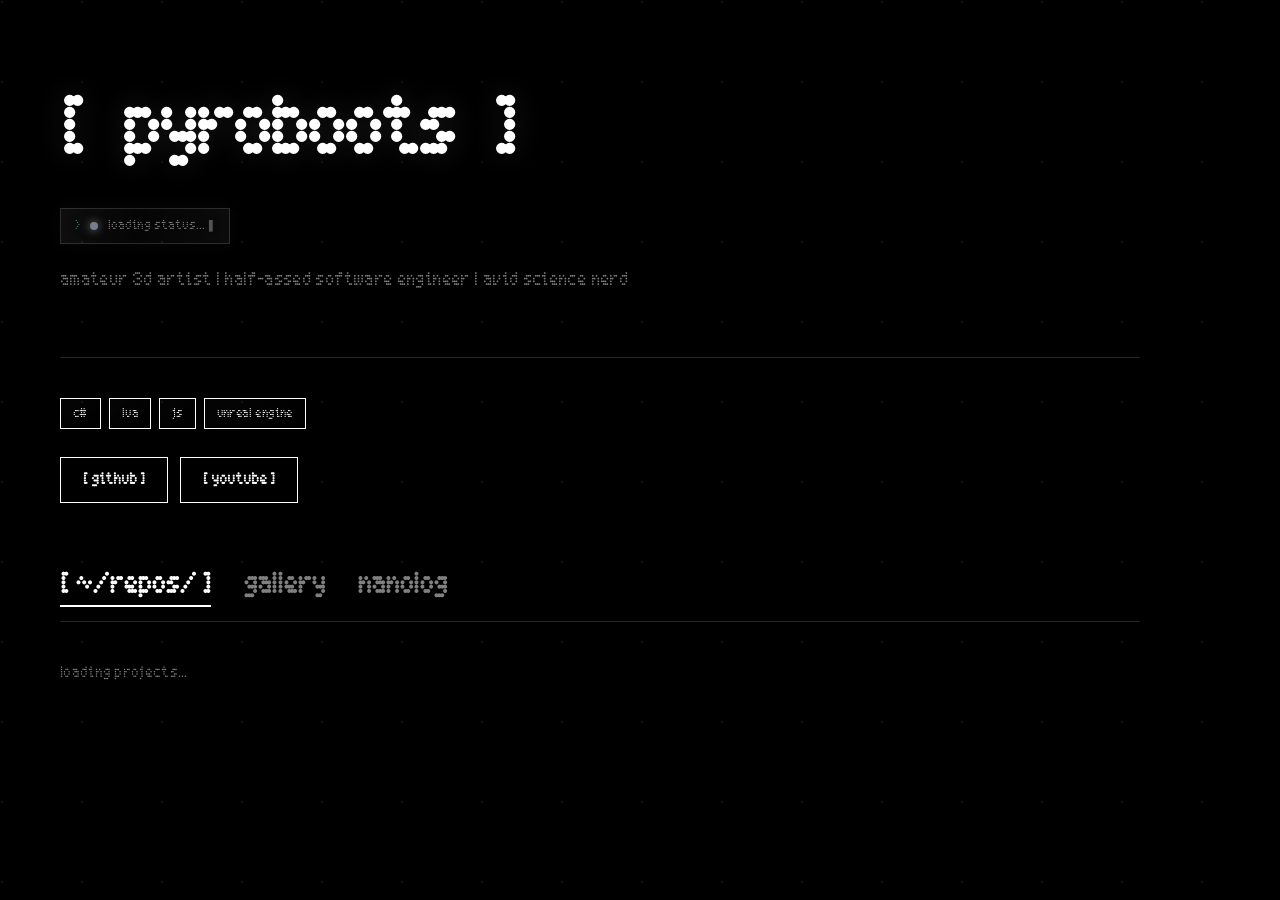
<file: backupIndex.html>
<!DOCTYPE html>
<html lang="en">
<head>
    <meta charset="UTF-8">
    <meta name="viewport" content="width=device-width, initial-scale=1.0">
    <title>pyroboots</title>
    <link rel="stylesheet" href="style.css">
    <link rel="icon" type="image/x-icon" href="https://avatars.githubusercontent.com/u/118924562?v=4">
    <script defer src="https://cdn.vercel-insights.com/v1/script.js"></script>
</head>
<body>
    <canvas id="grid-canvas"></canvas>

    <div class="content">
        <header>
            <h1>[&nbsp;&nbsp;&nbsp;pyroboots&nbsp;&nbsp;&nbsp;]</h1>
            <div class="status-container">
                <span id="status-dot"></span>
                <span id="status-text">loading status...</span>
            </div>
            <p class="description">
                amateur 3d artist | half-assed software engineer | avid science nerd
            </p>
        </header>

        <div class="skills-container">
            <span class="skill-tag">c#</span>
            <span class="skill-tag">lua</span>
            <span class="skill-tag">js</span>
            <span class="skill-tag">unreal engine</span>
        </div>

        <div class="links">
            <a href="https://github.com/pyroboots" class="btn">[ github ]</a>
            <a href="https://youtube.com/@pyroboots" class="btn">[ youtube ]</a>
        </div>

        <nav class="dashboard-tabs">
            <button class="tab-btn active" data-target="repos">repos</button>
            <button class="tab-btn" data-target="gallery">gallery</button>
            <button class="tab-btn" data-target="blog">nanolog</button>
        </nav>

        <div class="tab-container">
            <section id="repos" class="tab-content active">
                <div id="pinned-repos-container" class="gallery">
                    <p>loading projects...</p>
                </div>
            </section>

            <section id="gallery" class="tab-content">
                <div class="gallery" id="art-gallery"></div>
            </section>

            <section id="blog" class="tab-content">
                <div class="gallery" id="nanoblog"></div>
            </section>
        </div>
    </div>

    <script src="src/status.js" defer></script>
    <script src="src/content.js" defer></script>
    <script src="src/headerAnim.js" defer></script>
    <script src="src/stickyGrid.js" defer></script>
    <script src="src/repos.js" defer></script>
    <script src="src/tabs.js" defer></script> 
    <script src="src/site.js" defer></script> 
</body>
</html>
</file>
<file: style.css>
/* FONTS + VARS */
@font-face {
    font-family: 'Ndot55-Regular';
    src: url('55.otf') format('opentype');
    font-weight: normal;
    font-style: normal;
}

:root {
    --bg: #000000;
    --text: #ffffff;
    --border: #ffffff;
    --dim-text: rgba(255, 255, 255, 0.5);
    --grid-color: rgba(255, 255, 255, 0.14);
    --grid-gap: 80px;
    --type-duration: 1.5s;
    --ease-out: cubic-bezier(0.22, 1, 0.36, 1);
    --content-width: 1200px;
    --glow: rgba(255, 255, 255, 0.08);
    --accent: #bb9af7;
    --terminal-green: #43b581;
    --grad-blue: #7aa2f7;
    --grad-orange: #ff9e64;
    --grad-purple: #bb9af7;
    --grad-spectrum: linear-gradient(135deg, var(--grad-blue), var(--grad-purple), var(--grad-orange));
    --grad-spectrum-h: linear-gradient(90deg, var(--grad-blue), var(--grad-purple), var(--grad-orange));
}

/* BASE */
*,
*::before,
*::after {
    box-sizing: border-box;
}

html {
    scroll-behavior: smooth;
    color-scheme: dark;
}

body {
    font-family: 'Ndot55-Regular', monospace;
    background: var(--bg);
    color: var(--text);
    margin: 0;
    padding: 0;
    line-height: 1.5;
    text-transform: lowercase;
    -webkit-font-smoothing: antialiased;
    overflow-x: hidden;
}

.ambient-gradients {
    position: fixed;
    inset: 0;
    pointer-events: none;
    z-index: 0;
    overflow: hidden;
}

.orb {
    position: absolute;
    border-radius: 50%;
    filter: blur(90px);
    opacity: 0.2;
    animation: orb-drift 24s ease-in-out infinite;
}

.orb-a {
    width: min(55vw, 520px);
    height: min(55vw, 520px);
    top: -12%;
    left: -8%;
    background: radial-gradient(circle, rgba(255, 255, 255, 0.12) 0%, transparent 68%);
    animation-delay: 0s;
}

.orb-b {
    width: min(45vw, 420px);
    height: min(45vw, 420px);
    top: 35%;
    right: -10%;
    background: radial-gradient(circle, rgba(255, 255, 255, 0.08) 0%, transparent 68%);
    animation-delay: -8s;
}

.orb-c {
    width: min(40vw, 380px);
    height: min(40vw, 380px);
    bottom: -8%;
    left: 25%;
    background: radial-gradient(circle, rgba(255, 255, 255, 0.06) 0%, transparent 68%);
    animation-delay: -16s;
}

::selection {
    background: var(--text);
    color: var(--bg);
}

#cursor-glow {
    position: fixed;
    width: 560px;
    height: 560px;
    border-radius: 50%;
    background: radial-gradient(circle, rgba(255, 255, 255, 0.06) 0%, transparent 65%);
    pointer-events: none;
    z-index: 0;
    transform: translate(-50%, -50%);
    opacity: 0;
    transition: opacity 0.4s ease;
    mix-blend-mode: screen;
}

#grid-canvas {
    position: fixed;
    top: 0;
    left: 0;
    width: 100%;
    height: 100%;
    z-index: 0;
    pointer-events: none;
}

.fx-overlay {
    position: fixed;
    inset: 0;
    pointer-events: none;
    z-index: 2;
    background:
        repeating-linear-gradient(
            0deg,
            transparent,
            transparent 2px,
            rgba(255, 255, 255, 0.012) 2px,
            rgba(255, 255, 255, 0.012) 4px
        ),
        radial-gradient(ellipse at 50% 0%, transparent 50%, rgba(0, 0, 0, 0.5) 100%),
        radial-gradient(ellipse at 50% 100%, transparent 60%, rgba(0, 0, 0, 0.45) 100%);
}

.content {
    max-width: var(--content-width);
    padding: clamp(40px, 8vw, 72px) clamp(20px, 5vw, 60px);
    position: relative;
    z-index: 1;
}

/* HEADER */
header {
    display: flex;
    flex-direction: column;
    align-items: flex-start;
    margin-bottom: 2.5rem;
    padding-bottom: 2rem;
    border-bottom: 1px solid var(--grid-color);
    position: relative;
}

header h1 {
    font-size: clamp(2.8rem, 10vw, 5rem);
    margin: 0 0 12px 0;
    letter-spacing: -3px;
    font-weight: 900;
    display: inline-block;
    white-space: nowrap;
    border-right: 4px solid var(--border);
    max-width: 0;
    cursor: default;
    position: relative;
    animation:
        typing var(--type-duration) steps(12, end) forwards,
        blink 0.8s step-end 3 forwards,
        title-glow 1.2s ease calc(var(--type-duration) + 0.2s) forwards;
}

header h1 .title-white {
    display: inline-block;
}

header h1 .title-hue {
    position: absolute;
    top: 0;
    left: 0;
    display: inline-block;
    pointer-events: none;
    clip-path: inset(100%);
}

.description {
    font-size: clamp(1rem, 2.5vw, 1.15rem);
    color: var(--dim-text);
    max-width: 720px;
    margin: 0 0 1.75rem 0;
    line-height: 1.8;
    letter-spacing: 0.02em;
    display: flex;
    flex-wrap: wrap;
    gap: 8px;
}

.desc-chip {
    border: 1px solid var(--grid-color);
    padding: 4px 10px;
    color: var(--dim-text);
    background: linear-gradient(135deg, rgba(255, 255, 255, 0.04), rgba(255, 255, 255, 0.01));
    transition: border-color 0.2s var(--ease-out), color 0.2s var(--ease-out), background 0.2s var(--ease-out), box-shadow 0.2s var(--ease-out);
}

.desc-chip:hover {
    border-color: transparent;
    color: var(--bg);
    background: var(--grad-spectrum);
    box-shadow: 0 0 20px rgba(187, 154, 247, 0.2);
}

/* STATUS */
.status-container {
    display: flex;
    align-items: center;
    gap: 10px;
    margin-top: 4px;
    margin-bottom: 1.25rem;
    padding: 7px 14px;
    font-size: 0.82rem;
    color: var(--dim-text);
    text-transform: none;
    border: 1px solid var(--grid-color);
    background: linear-gradient(90deg, rgba(255, 255, 255, 0.05), rgba(255, 255, 255, 0.02) 45%, rgba(255, 255, 255, 0.04));
    box-shadow: inset 0 0 24px rgba(255, 255, 255, 0.02), 0 0 20px rgba(255, 255, 255, 0.03);
    max-width: 100%;
}

.status-container::before {
    content: ">";
    color: var(--terminal-green);
    opacity: 0.75;
}

#status-dot {
    width: 8px;
    height: 8px;
    border-radius: 50%;
    background-color: #747f8d;
    box-shadow: 0 0 10px currentColor;
    animation: status-pulse 2s infinite;
    flex-shrink: 0;
}

#status-text::after {
    content: "▋";
    display: inline-block;
    margin-left: 4px;
    animation: cursor-blink 1.1s step-end infinite;
    opacity: 0.6;
    font-size: 0.75em;
}

#status-text {
    overflow: hidden;
    text-overflow: ellipsis;
    white-space: nowrap;
    max-width: min(70vw, 520px);
}

/* COMPONENTS */
.skills-container {
    display: flex;
    flex-wrap: wrap;
    gap: 8px;
    margin-bottom: 1.75rem;
}

.skill-tag {
    border: 1px solid var(--border);
    padding: 5px 12px;
    font-size: 0.8rem;
    letter-spacing: 0.03em;
    position: relative;
    background: linear-gradient(135deg, rgba(255, 255, 255, 0.02), transparent);
    transition: background 0.15s var(--ease-out), color 0.15s var(--ease-out), border-color 0.15s var(--ease-out), transform 0.15s var(--ease-out), box-shadow 0.15s var(--ease-out);
}

.skill-tag:hover {
    background: var(--grad-spectrum);
    color: var(--bg);
    border-color: transparent;
}

.skills-container .skill-tag:hover {
    transform: translateY(-1px);
    box-shadow: 0 4px 20px rgba(187, 154, 247, 0.25);
}

.links {
    margin-bottom: 4rem;
    display: flex;
    flex-wrap: wrap;
    gap: 12px;
}

.btn {
    text-decoration: none;
    padding: 10px 22px;
    font-weight: bold;
    border: 1px solid var(--border);
    background: var(--bg);
    color: var(--text);
    transition: background 0.2s var(--ease-out), color 0.2s var(--ease-out), transform 0.2s var(--ease-out), box-shadow 0.2s var(--ease-out), border-color 0.2s var(--ease-out);
}

.btn:hover {
    background: var(--grad-spectrum);
    color: var(--bg);
    border-color: transparent;
    transform: translateY(-2px);
    box-shadow: 0 0 32px rgba(187, 154, 247, 0.3), 0 0 64px rgba(122, 162, 247, 0.12);
}

.btn:active {
    transform: translateY(0);
}

/* TABS */
.dashboard-tabs {
    display: flex;
    flex-wrap: wrap;
    gap: clamp(16px, 4vw, 32px);
    margin-bottom: 2.5rem;
    border-bottom: 1px solid var(--grid-color);
    padding-bottom: 14px;
    position: relative;
}

.tab-btn {
    background: transparent;
    color: var(--dim-text);
    border: none;
    font-family: inherit;
    font-size: clamp(1.2rem, 3vw, 1.8rem);
    font-weight: bold;
    cursor: pointer;
    padding: 4px 0 8px;
    transition: color 0.2s var(--ease-out), text-shadow 0.2s var(--ease-out);
}

.tab-btn:hover,
.tab-btn.active {
    color: var(--text);
}

.tab-btn.active {
    background-image: linear-gradient(var(--text), var(--text));
    background-size: 100% 2px;
    background-position: 0 100%;
    background-repeat: no-repeat;
}

.tab-btn:hover {
    text-shadow: 0 0 12px rgba(255, 255, 255, 0.25);
    background-image: var(--grad-spectrum-h);
    background-size: 100% 2px;
    background-position: 0 100%;
    background-repeat: no-repeat;
}

.tab-btn.active::before { content: "[ ~/"; }
.tab-btn.active::after  { content: "/ ]"; }

.tab-content {
    display: none;
}

.tab-content.active {
    display: block;
    animation: fadeInUp 0.45s var(--ease-out) forwards;
}

.tab-content.tab-glitch {
    animation: tab-glitch 0.35s steps(2, end), fadeInUp 0.45s var(--ease-out) forwards;
}

.terminal-label {
    color: var(--dim-text);
    font-size: 0.82rem;
    margin: 0 0 1.25rem 0;
    padding: 10px 14px 10px 18px;
    border: 1px solid var(--grid-color);
    background: linear-gradient(90deg, rgba(255, 255, 255, 0.05), rgba(255, 255, 255, 0.02) 40%, transparent);
    letter-spacing: 0.03em;
    text-transform: none;
    overflow-x: auto;
    white-space: nowrap;
    position: relative;
}

.terminal-label::before {
    content: "";
    position: absolute;
    left: 0;
    top: 0;
    bottom: 0;
    width: 3px;
    background: linear-gradient(180deg, rgba(255, 255, 255, 0.4), rgba(255, 255, 255, 0.12));
}

.tab-container > p:not(.terminal-label),
.specs-cont > p:not(.terminal-label),
#pinned-repos-container > p:not(.terminal-label) {
    color: var(--dim-text);
    font-size: 0.95rem;
    margin: 0 0 1.5rem 0;
    letter-spacing: 0.02em;
}

/* GALLERY + CARDS */
.gallery {
    display: grid;
    grid-template-columns: repeat(auto-fill, minmax(min(100%, 380px), 1fr));
    gap: 24px;
    width: 100%;
    margin-bottom: 4rem;
}

#specs .gallery {
    display: block;
}

#blog .gallery {
    grid-template-columns: 1fr;
    max-width: 720px;
    gap: 32px;
}

.project-link {
    text-decoration: none;
    color: inherit;
    display: flex;
}

.gallery-item {
    cursor: zoom-in;
}

.gallery-link-tag {
    text-decoration: none;
    cursor: pointer;
    display: inline-block;
}

.project-card:hover .gallery-link-tag {
    border-color: var(--bg);
    color: var(--bg);
    background: transparent;
}

.project-card {
    border: 1px solid var(--grid-color);
    background: var(--bg);
    display: flex;
    flex-direction: column;
    width: 100%;
    overflow: hidden;
    position: relative;
    transition: transform 0.3s var(--ease-out), box-shadow 0.3s var(--ease-out), border-color 0.3s var(--ease-out);
}

.project-card .card-shine {
    position: absolute;
    inset: 0;
    background: linear-gradient(
        125deg,
        transparent 30%,
        rgba(255, 255, 255, 0.03) 45%,
        rgba(255, 255, 255, 0.04) 50%,
        rgba(255, 255, 255, 0.03) 55%,
        transparent 70%
    );
    opacity: 0;
    transition: opacity 0.35s var(--ease-out);
    pointer-events: none;
    z-index: 1;
}

.project-link:hover .project-card .card-shine,
.gallery-item:hover .project-card .card-shine,
.project-card:hover .card-shine {
    opacity: 1;
    background: linear-gradient(
        125deg,
        transparent 30%,
        rgba(122, 162, 247, 0.06) 45%,
        rgba(187, 154, 247, 0.08) 50%,
        rgba(255, 158, 100, 0.05) 55%,
        transparent 70%
    );
}

.project-card::before,
.project-card::after {
    content: "";
    position: absolute;
    width: 14px;
    height: 14px;
    border: 1px solid var(--text);
    opacity: 0;
    transition: opacity 0.25s var(--ease-out);
    z-index: 2;
    pointer-events: none;
}

.project-card::before {
    top: 10px;
    left: 10px;
    border-right: none;
    border-bottom: none;
}

.project-card::after {
    bottom: 10px;
    right: 10px;
    border-left: none;
    border-top: none;
}

.project-link:hover .project-card,
.gallery-item:hover .project-card,
.project-card:hover {
    transform: translateY(-6px);
    box-shadow:
        0 16px 48px rgba(122, 162, 247, 0.12),
        0 8px 32px rgba(187, 154, 247, 0.08),
        0 0 0 1px rgba(255, 255, 255, 0.08);
    border-color: rgba(187, 154, 247, 0.45);
}

.project-link:hover .project-card::before,
.project-link:hover .project-card::after,
.project-card:hover::before,
.project-card:hover::after {
    opacity: 1;
}

.project-card img {
    width: 100%;
    height: 240px;
    object-fit: cover;
    display: block;
    border-bottom: 1px solid var(--border);
    transition: transform 0.55s var(--ease-out), filter 0.55s var(--ease-out);
    filter: grayscale(0.15) contrast(1.05);
    -webkit-mask-image: linear-gradient(to bottom, #000 82%, transparent 100%);
    mask-image: linear-gradient(to bottom, #000 82%, transparent 100%);
}

.project-card .img-gradient {
    position: relative;
    overflow: hidden;
}

.project-card .img-gradient::after {
    content: "";
    position: absolute;
    inset: 0;
    background: linear-gradient(
        to top,
        rgba(0, 0, 0, 0.75) 0%,
        rgba(255, 255, 255, 0.05) 35%,
        transparent 65%
    );
    pointer-events: none;
    transition: opacity 0.35s var(--ease-out);
}

.project-link:hover .project-card .img-gradient::after,
.gallery-item:hover .project-card .img-gradient::after {
    background: linear-gradient(
        to top,
        rgba(0, 0, 0, 0.5) 0%,
        rgba(187, 154, 247, 0.15) 40%,
        rgba(255, 158, 100, 0.08) 60%,
        transparent 80%
    );
}

.project-link:hover .project-card img {
    transform: scale(1.05);
    filter: grayscale(0) contrast(1.1);
}

.project-info {
    padding: 22px 24px 26px;
    flex-grow: 1;
    transition: background 0.15s var(--ease-out), color 0.15s var(--ease-out);
}

.project-info h3 {
    margin: 0 0 10px 0;
    font-size: 1.5rem;
    letter-spacing: -0.5px;
}

.project-info p {
    margin: 0 0 6px 0;
    font-size: 0.95rem;
    color: var(--dim-text);
    line-height: 1.55;
}

.project-info .skill-tag {
    margin: 0 6px 6px 0;
}

.project-meta {
    margin-top: 10px;
    display: flex;
    flex-wrap: wrap;
    gap: 8px;
}

.project-card:hover .project-info {
    background: var(--text);
    color: var(--bg);
}

.project-card:hover .project-info p {
    color: rgba(0, 0, 0, 0.65);
}

.project-card:hover .skill-tag {
    border-color: var(--bg);
    color: var(--bg);
    background: transparent;
}

.project-card:hover .skill-tag:hover,
.project-card:hover .gallery-link-tag:hover {
    background: var(--grad-spectrum);
    color: var(--bg);
    border-color: transparent;
}

/* BLOG */
.blog-post {
    cursor: default;
    background: linear-gradient(90deg, rgba(255, 255, 255, 0.02), transparent 35%);
    transition: box-shadow 0.3s var(--ease-out);
}

.blog-post::before {
    content: "";
    position: absolute;
    left: 0;
    top: 0;
    bottom: 0;
    width: 3px;
    background: var(--grid-color);
    transition: background 0.3s var(--ease-out);
    z-index: 2;
}

.blog-post:hover {
    transform: none;
    box-shadow: inset 6px 0 28px rgba(187, 154, 247, 0.1);
}

.blog-post:hover::before {
    background: var(--grad-spectrum);
}

.blog-meta {
    margin-bottom: 16px;
    border-bottom: 1px solid var(--grid-color);
    padding-bottom: 16px;
}

.blog-title {
    font-size: 1.75rem !important;
    margin-top: 10px !important;
}

.blog-body p {
    margin-bottom: 1.1rem;
    line-height: 1.65;
    color: var(--dim-text);
}

.blog-heading {
    font-size: 1.3rem;
    margin: 1.75rem 0 0.75rem 0;
    text-decoration: underline;
    text-underline-offset: 4px;
    color: var(--text);
}

.blog-subheading {
    font-size: 1.1rem;
    margin: 1.25rem 0 0.5rem 0;
    color: var(--text);
    opacity: 0.85;
}

.blog-note {
    border-left: 3px solid var(--grid-color);
    padding: 8px 0 8px 16px;
    margin: 1rem 0;
    color: var(--dim-text);
    font-style: italic;
    background: linear-gradient(90deg, rgba(255, 255, 255, 0.04), transparent);
}

.blog-post:hover .project-info,
.blog-post:hover .project-info p {
    background: transparent;
    color: var(--text);
}

.blog-post:hover .project-info p,
.blog-post .blog-body p {
    color: var(--dim-text);
}

.blog-post:hover .skill-tag {
    border-color: var(--border);
    color: var(--dim-text);
    background: transparent;
}

/* ANIMATIONS */
@keyframes typing {
    from { max-width: 0; }
    to   { max-width: 100%; }
}

@keyframes blink {
    from, to { border-color: transparent; }
    50%      { border-color: var(--border); }
}

@keyframes title-glow {
    to {
        text-shadow: 0 0 30px rgba(255, 255, 255, 0.12);
    }
}

@keyframes orb-drift {
    0%, 100% { transform: translate(0, 0) scale(1); }
    33%      { transform: translate(4%, 6%) scale(1.06); }
    66%      { transform: translate(-3%, 2%) scale(0.94); }
}

@keyframes fadeInUp {
    from { opacity: 0; transform: translateY(12px); }
    to   { opacity: 1; transform: translateY(0); }
}

@keyframes status-pulse {
    0%, 100% { opacity: 1; }
    50%      { opacity: 0.4; }
}

@keyframes cursor-blink {
    0%, 100% { opacity: 0.6; }
    50%      { opacity: 0; }
}

@keyframes tab-glitch {
    0%   { filter: none; transform: translateX(0); }
    25%  { filter: invert(0.04); transform: translateX(-2px); }
    50%  { filter: none; transform: translateX(2px); }
    75%  { filter: invert(0.02); transform: translateX(-1px); }
    100% { filter: none; transform: translateX(0); }
}

.description,
.skills-container,
.links,
.dashboard-tabs,
.tab-container,
.gallery {
    opacity: 0;
    animation: fadeInUp 0.5s var(--ease-out) forwards;
}

/* SPECS */
.neofetch-layout {
    display: flex;
    flex-wrap: wrap;
    align-items: flex-start;
    gap: clamp(1.5rem, 4vw, 3rem);
    color: #d1d1d1;
    padding: clamp(16px, 3vw, 28px);
    max-width: 100%;
    text-transform: none;
    border: 1px solid rgba(255, 255, 255, 0.12);
    background: linear-gradient(
        135deg,
        rgba(255, 255, 255, 0.04) 0%,
        rgba(0, 0, 0, 0.1) 45%,
        rgba(255, 255, 255, 0.02) 100%
    );
    backdrop-filter: blur(20px) saturate(1.35);
    -webkit-backdrop-filter: blur(20px) saturate(1.35);
    box-shadow:
        0 8px 40px rgba(0, 0, 0, 0.35),
        inset 0 1px 0 rgba(255, 255, 255, 0.07),
        0 0 48px rgba(255, 255, 255, 0.03);
    position: relative;
    overflow: hidden;
    transition: box-shadow 0.3s var(--ease-out);
}

.neofetch-layout::before {
    content: "";
    position: absolute;
    top: 0;
    left: 0;
    right: 0;
    height: 2px;
    background: linear-gradient(90deg, transparent, rgba(255, 255, 255, 0.3), transparent);
    z-index: 2;
    transition: background 0.3s var(--ease-out), opacity 0.3s var(--ease-out);
}

.neofetch-layout::after {
    content: "";
    position: absolute;
    inset: 0;
    background:
        radial-gradient(ellipse at 0% 0%, rgba(255, 255, 255, 0.03), transparent 55%),
        radial-gradient(ellipse at 100% 100%, rgba(255, 255, 255, 0.02), transparent 55%);
    pointer-events: none;
    z-index: 0;
    transition: background 0.3s var(--ease-out);
}

.neofetch-layout:hover {
    box-shadow:
        0 8px 40px rgba(0, 0, 0, 0.35),
        inset 0 1px 0 rgba(255, 255, 255, 0.07),
        0 0 48px rgba(122, 162, 247, 0.1);
}

.neofetch-layout:hover::before {
    background: var(--grad-spectrum-h);
    opacity: 0.85;
}

.neofetch-layout:hover::after {
    background:
        radial-gradient(ellipse at 0% 0%, rgba(122, 162, 247, 0.08), transparent 55%),
        radial-gradient(ellipse at 100% 100%, rgba(255, 158, 100, 0.06), transparent 55%);
}

.fetch-art {
    position: relative;
    z-index: 1;
    overflow: hidden;
}

.fetch-art::after {
    content: "";
    position: absolute;
    inset: 0;
    background: repeating-linear-gradient(
        0deg,
        transparent,
        transparent 3px,
        rgba(0, 0, 0, 0.08) 3px,
        rgba(0, 0, 0, 0.08) 6px
    );
    pointer-events: none;
    mix-blend-mode: overlay;
}

.fetch-art img {
    width: clamp(160px, 30vw, 280px);
    height: clamp(160px, 30vw, 280px);
    object-fit: cover;
    border: 1px solid var(--grid-color);
    display: block;
    filter: contrast(1.08) saturate(0.9);
    transition: filter 0.3s var(--ease-out);
}

.neofetch-layout:hover .fetch-art img {
    filter: contrast(1.12) saturate(1);
}

.fetch-info {
    position: relative;
    z-index: 1;
    flex: 1;
    min-width: min(100%, 280px);
    font-size: 0.95rem;
    line-height: 1.7;
}

.fetch-header { color: #bb9af7; font-weight: bold; }
.fetch-sep { color: var(--grid-color); margin: 4px 0; }
.fetch-key { color: #ff9e64; font-weight: bold; margin-right: 8px; }
.fetch-val { color: #a9b1d6; }
.fetch-line { margin: 2px 0; }

.color-grid { margin-top: 18px; display: flex; gap: 4px; }
.color-grid span {
    width: 22px;
    height: 22px;
    display: inline-block;
    border: 1px solid rgba(255, 255, 255, 0.1);
    transition: transform 0.15s var(--ease-out);
}

.color-grid span:hover {
    transform: scale(1.15);
}

.c1 { background: #7aa2f7; }
.c2 { background: #ff9e64; }
.c3 { background: #bb9af7; }
.c4 { background: #ffffff; }

/* SCROLLBAR */
::-webkit-scrollbar {
    width: 6px;
    height: 6px;
}

::-webkit-scrollbar-track {
    background: var(--bg);
}

::-webkit-scrollbar-thumb {
    background: linear-gradient(180deg, rgba(255, 255, 255, 0.25), rgba(255, 255, 255, 0.1));
    border-radius: 3px;
}

::-webkit-scrollbar-thumb:hover {
    background: var(--grad-spectrum);
}

/* LIGHTBOX */
.lightbox {
    position: fixed;
    inset: 0;
    z-index: 100;
    display: flex;
    align-items: center;
    justify-content: center;
    padding: clamp(16px, 4vw, 40px);
}

.lightbox[hidden] {
    display: none;
}

body.lightbox-open {
    overflow: hidden;
}

.lightbox-backdrop {
    position: absolute;
    inset: 0;
    background:
        radial-gradient(ellipse at 30% 20%, rgba(122, 162, 247, 0.12), transparent 50%),
        radial-gradient(ellipse at 70% 80%, rgba(187, 154, 247, 0.1), transparent 50%),
        rgba(0, 0, 0, 0.9);
    backdrop-filter: blur(8px);
}

.lightbox-panel {
    position: relative;
    z-index: 1;
    max-width: min(96vw, 1400px);
    max-height: 92vh;
    display: flex;
    flex-direction: column;
    align-items: center;
    gap: 14px;
    animation: fadeInUp 0.3s var(--ease-out) forwards;
}

.lightbox-close {
    align-self: flex-end;
    background: transparent;
    border: 1px solid var(--grid-color);
    color: var(--text);
    font-family: inherit;
    font-size: 0.9rem;
    font-weight: bold;
    padding: 6px 14px;
    cursor: pointer;
    transition: background 0.15s var(--ease-out), color 0.15s var(--ease-out);
}

.lightbox-close:hover {
    background: var(--grad-spectrum);
    color: var(--bg);
    border-color: transparent;
}

.lightbox-img {
    max-width: 100%;
    max-height: calc(92vh - 80px);
    width: auto;
    height: auto;
    object-fit: contain;
    border: 2px solid transparent;
    border-image: var(--grad-spectrum) 1;
    box-shadow:
        0 20px 60px rgba(0, 0, 0, 0.6),
        0 0 80px rgba(187, 154, 247, 0.15),
        0 0 40px rgba(122, 162, 247, 0.1);
}

.lightbox-caption {
    margin: 0;
    font-size: 1rem;
    color: var(--dim-text);
    letter-spacing: 0.02em;
}

/* FOCUS */
.btn:focus-visible,
.tab-btn:focus-visible,
.project-link:focus-visible,
.gallery-item:focus-visible,
.lightbox-close:focus-visible,
.gallery-link-tag:focus-visible {
    outline: 2px solid var(--text);
    outline-offset: 3px;
}

@media (max-width: 600px) {
    header h1 {
        letter-spacing: -2px;
    }

    .dashboard-tabs {
        gap: 12px 20px;
    }

    .project-card img {
        height: 200px;
    }

    #cursor-glow {
        width: 320px;
        height: 320px;
    }

    .orb {
        opacity: 0.25;
    }
}

@media (prefers-reduced-motion: reduce) {
    *,
    *::before,
    *::after {
        animation-duration: 0.01ms !important;
        animation-iteration-count: 1 !important;
        transition-duration: 0.01ms !important;
    }

    #cursor-glow,
    .ambient-gradients {
        display: none;
    }
}
</file>
